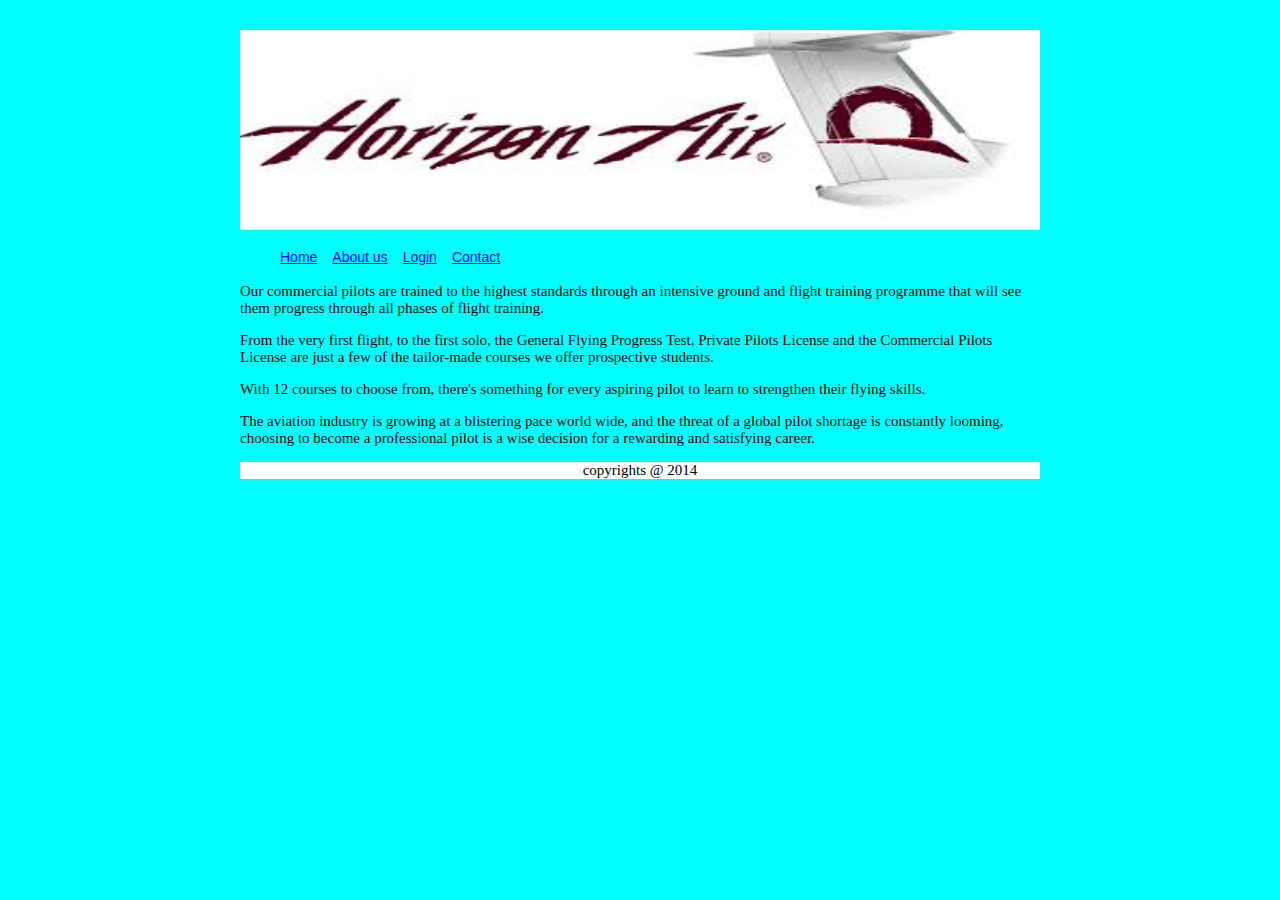
<file: index.html>
<!doctype html>
<html>
<head>

<meta chatset="utf-8"/>
<link rel="stylesheet" type="text/css" href="style.css">
</head>

<body>
	
	<div class="primary">
	<img src="img/pic.jpg" alt="image" width="800" height="200">
    </div>

<ul>
	<li><a href="index.html">Home</a></li>
	<li><a href="about.html">About us</a></li>
	<li><a href="login.html">Login</a></li>
	<li><a href="contact.html">Contact</a></li>
</ul>

<br>
<br>

<div class="content">
<p>

Our commercial pilots are trained to the highest standards through an intensive ground and flight training programme that will see them progress through all phases of flight training.
</p>

<p>
From the very first flight, to the first solo, the General Flying Progress Test, Private Pilots License and the Commercial Pilots License are just a few of the tailor-made courses we offer prospective students.
</p>

<p>
With 12 courses to choose from, there's something for every aspiring pilot to learn to strengthen their flying skills.
</p>

<p>
The aviation industry is growing at a blistering pace world wide, and the threat of a global pilot shortage is constantly looming, choosing to become a professional pilot is a wise decision for a rewarding and satisfying career.
 </p>


<div  id="footer" style="background-color:white ;clear:both; text-align:center;">
copyrights @ 2014
</div>

</body>
</html>
</file>
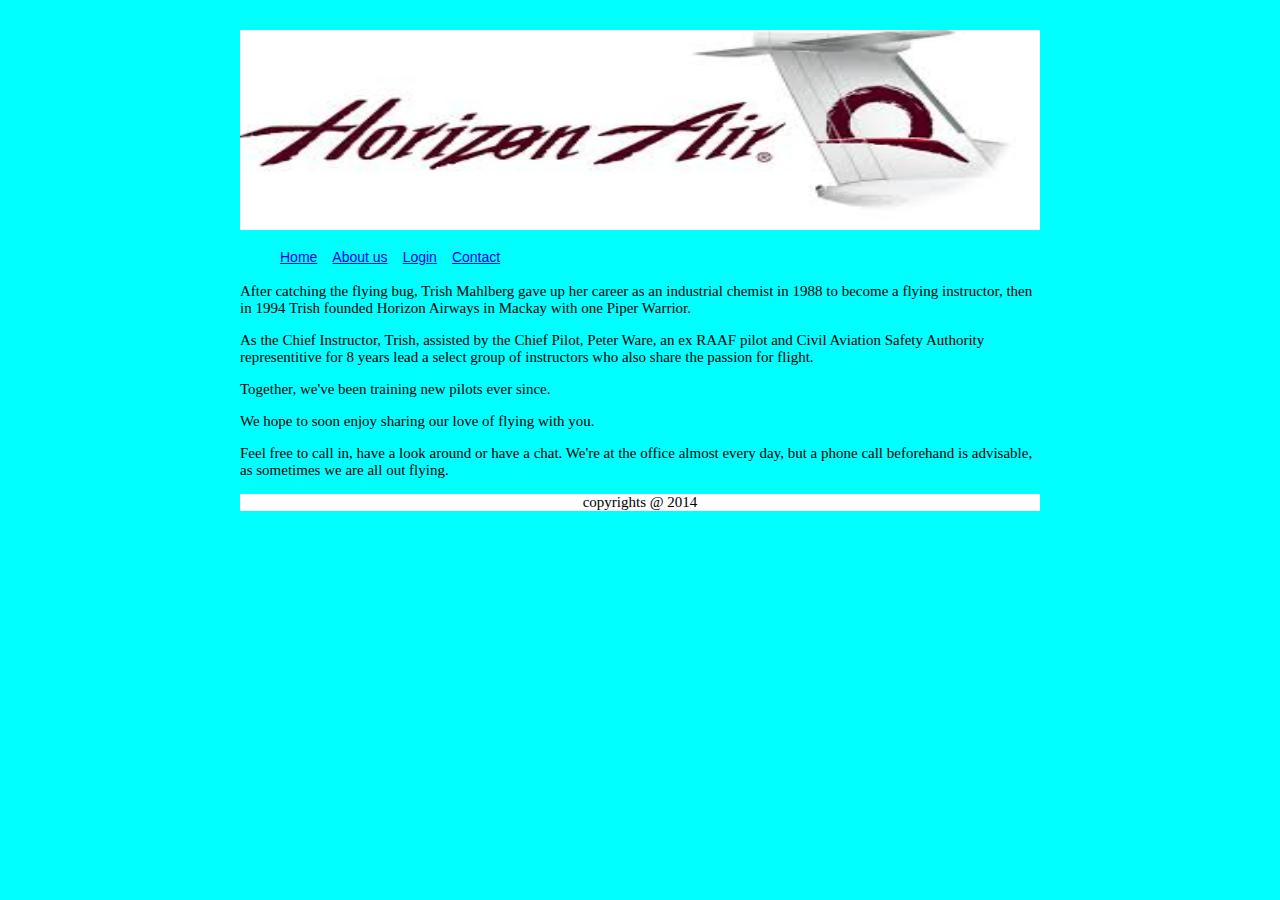
<file: about.html>
<!doctype html>
<html>
<head>

<link rel="stylesheet" type="text/css" href="style.css">

	
</head>
<body>
<div >
<img src="img/pic.jpg" alt="image" width="800" height="200">
</div>


<ul>
	<li><a href="index.html">Home</a></li>
	<li><a href="about.html">About us</a></li>
	<li><a href="login.html">Login</a></li>
	<li><a href="contact.html">Contact</a></li>
</ul>
<br>
<br>

<div class ="wrap contact">
	<p>


After catching the flying bug, Trish Mahlberg gave up her career as an industrial chemist in 1988 to become a flying instructor, then in 1994 Trish founded Horizon Airways in Mackay with one Piper Warrior.
</p>

 <p>

As the Chief Instructor, Trish, assisted by the Chief Pilot, Peter Ware, an ex RAAF pilot and Civil Aviation Safety Authority representitive for 8 years lead a select group of instructors who also share the passion for flight.
</p>
 
<p>
Together, we've been training new pilots ever since.
</p>
 
<p>
We hope to soon enjoy sharing our love of flying with you.
</p>
 
<p>
Feel free to call in, have a look around or have a chat. We're at the office almost every day, but a phone call beforehand is advisable, as sometimes we are all out flying.
	</p>

	<div  id="footer" style="background-color:white ;clear:both; text-align:center;">
copyrights @ 2014
</div>

</body>
</html>
</file>
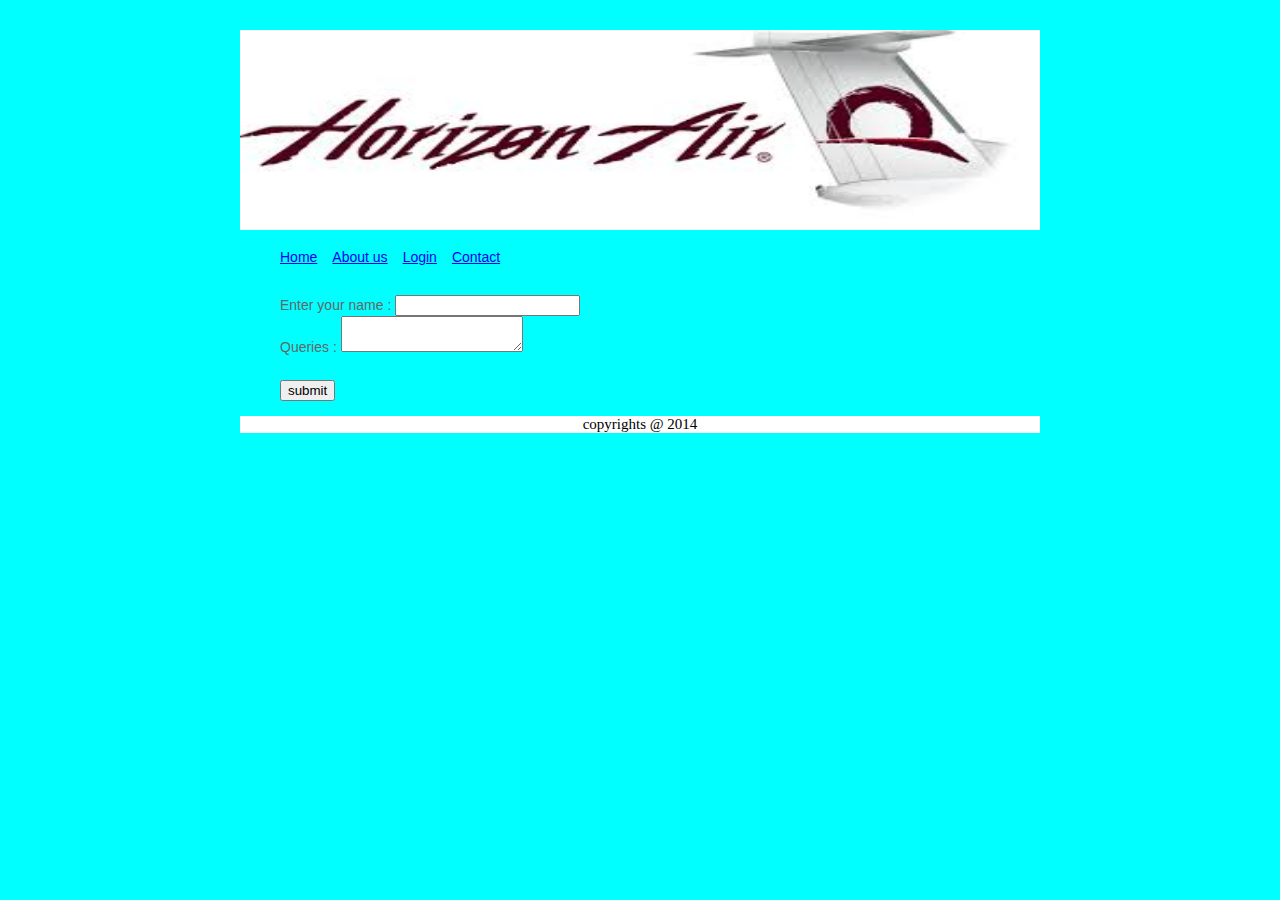
<file: contact.html>
<!doctype html>
<html>
<head>
<link rel="stylesheet" type="text/css" href="style.css">
</head>



 <body>
<div >
<img src="img/pic.jpg" alt="image" width="800" height="200">

	</div>

<ul>
	<li><a href="index.html">Home</a></li>
	<li><a href="about.html">About us</a></li>
	<li><a href="login.html">Login</a></li>
	<li><a href="contact.html">Contact</a></li>
</ul>


 	<div class ="wrap">
<ul>
	<li>
		<label for="name">Enter your name :</label>
		<input id="name" name="name"/>
	</li>
	<br>

	<li>
        <label for="queries">Queries :</label>
        <textarea id="querie" name ="Queries"></textarea>
	</li>
     <br>
     <br>
     <br>
     <br>
	<li>
	<input type="submit" value="submit">
	</li>

</ul>
</div>

<div  id="footer" style="background-color:white ;clear:both; text-align:center;">
copyrights @ 2014
</div>

 </body>
</html>
</file>
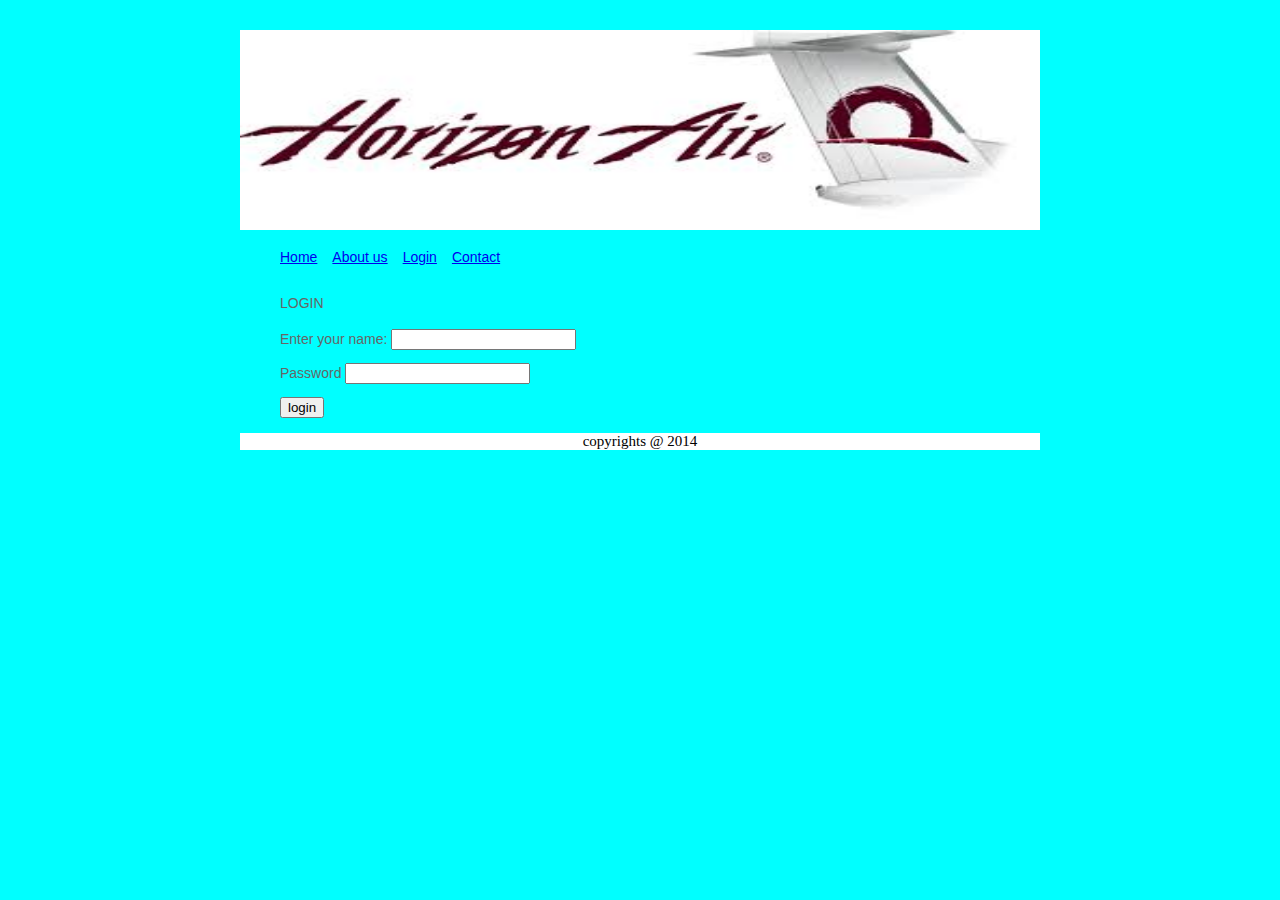
<file: login.html>
<!doctype html>
<html>
<head>
<link rel="stylesheet" type="text/css" href="style.css">
</head>

<body>
<div >
<img src="img/pic.jpg" alt="image" width="800" height="200">
</div>

<ul>
	<li><a href="index.html">Home</a></li>
	<li><a href="about.html">About us</a></li>
	<li><a href="login.html">Login</a></li>
	<li><a href="contact.html">Contact</a></li>
</ul>




<div class ="name" >
	<ul>
		<li>
			<label id="Login Here">LOGIN</label>
		</li>
		<br>
		<br>

		<li>
           <label id="name">Enter your name:</label>
           <input type="text" id="name" name="name"/>
		</li>
		<br>
		<br>
		<li>
			<label id="password">Password</label>
			<input type="password" id="pwd" name="pwd"/>
		</li>
		<br>
		<br>

		<li>
			<input type="submit" value="login">
		</li>
	</ul>


</div>


<div  id="footer" style="background-color:white ;clear:both; text-align:center;">
copyrights @ 2014
</div>
</body>

</html>
</file>
<file: style.css>
body
{
	width: 800px;
	margin:30px auto;
	font-size: 15px;
	background: #00FFFF;
	color: black;
}
ul{
	float: left;
	clear: both;
	list-style: none;
}

li
{
	display:inline;
	padding-right:15px;
	font-family: sans-serif;
	color:#666;
	font-size: 14px;
	float: left;

}
 
.primary
{
	font-size: 12px;
}

.content
{
font-family: "times new roman";
background-color: 

}
.contact{
	background-color: #00FFFF;
}
</file>
